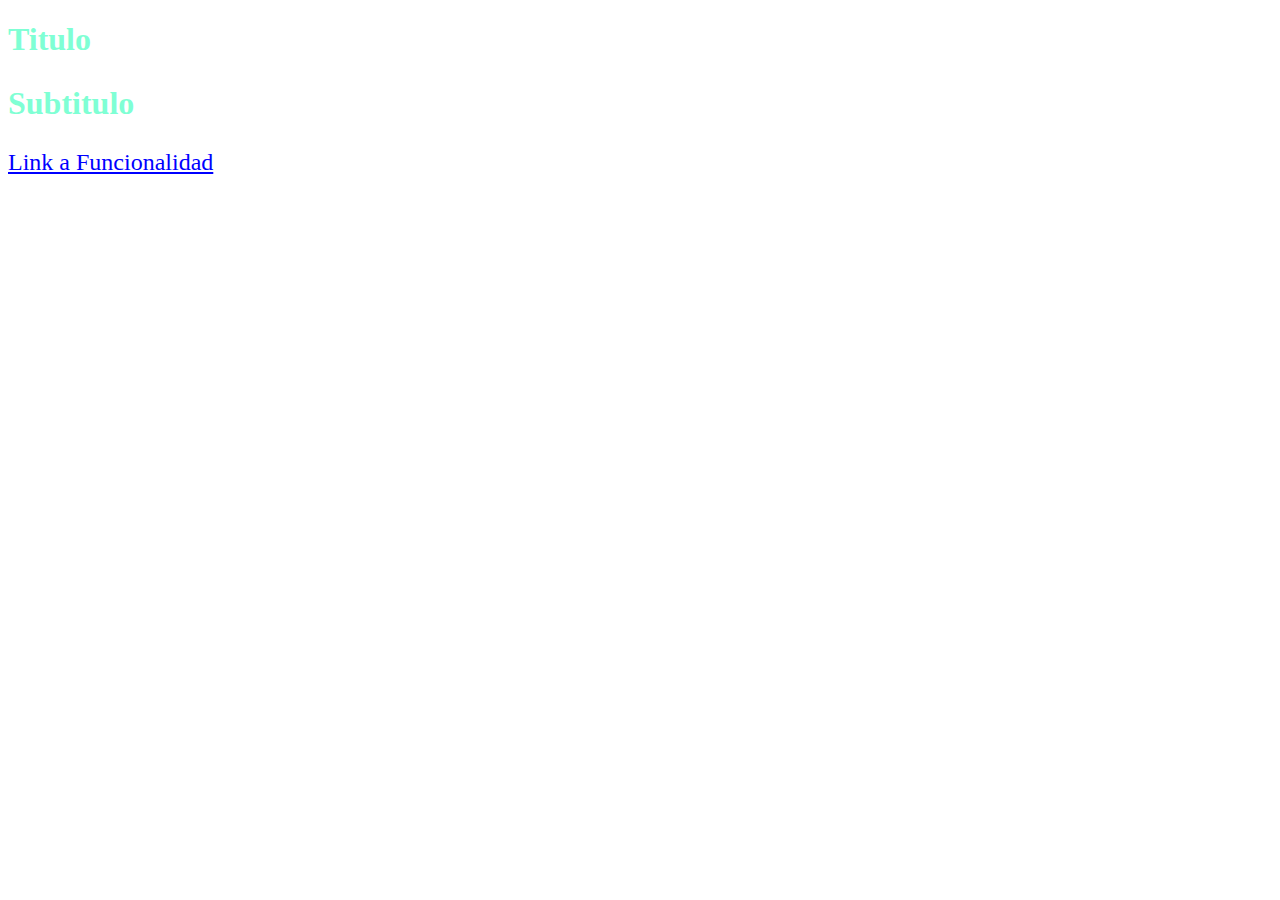
<file: index.html>
<!DOCTYPE html>
<html lang="en">
<head>
    <meta charset="UTF-8">
    <meta http-equiv="X-UA-Compatible" content="IE=edge">
    <meta name="viewport" content="width=device-width, initial-scale=1.0">
    <link rel="stylesheet" href="./styles/styles.css">
    <title>Document</title>
</head>
<body>
    <header>
        <h1>Titulo</h1>
        <h2>Subtitulo</h2>
        <a href="./pages/funcionalidad.html">Link a Funcionalidad</a>
    </header>
</body>
</html>
</file>
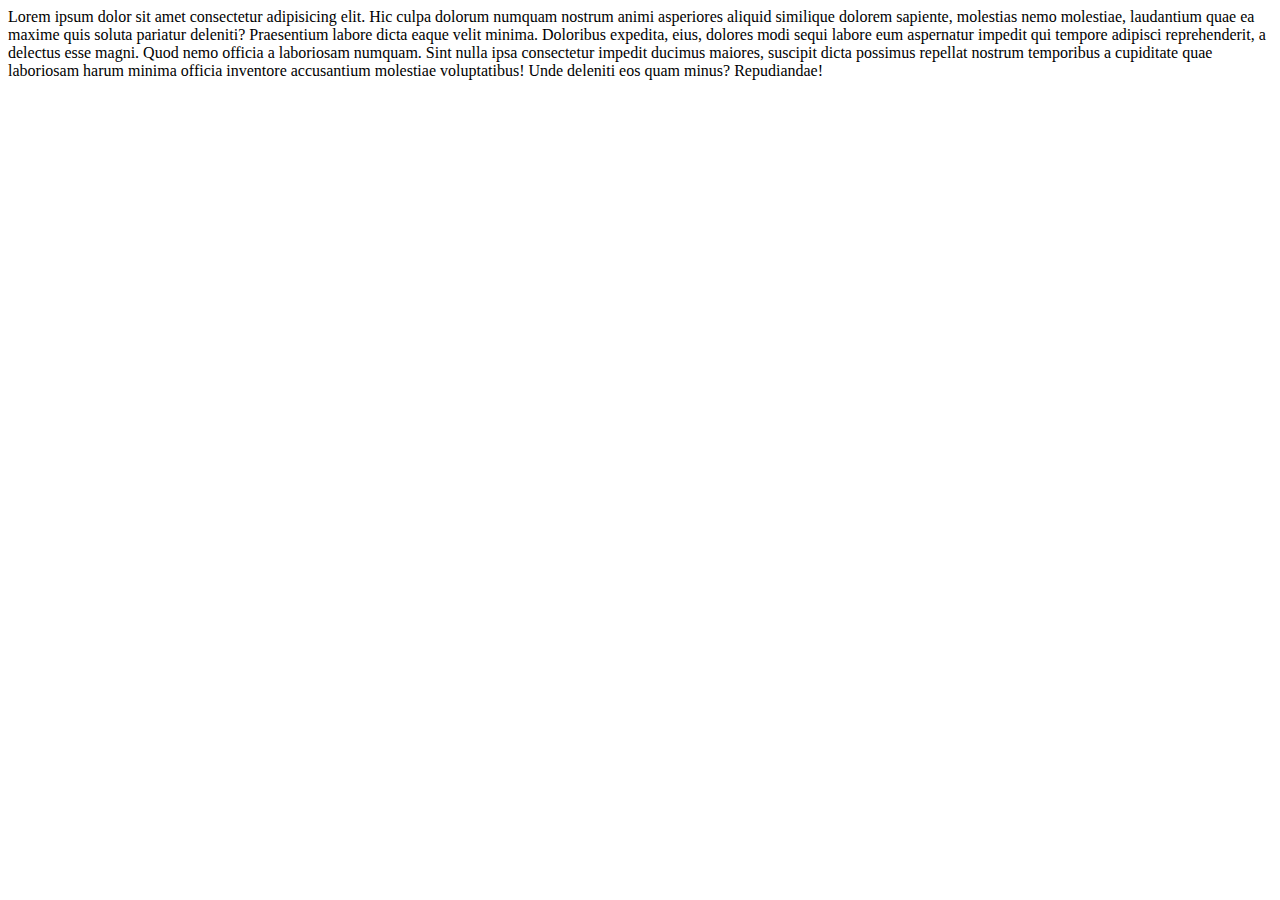
<file: pages/funcionalidad.html>
<!DOCTYPE html>
<html lang="en">
<head>
    <meta charset="UTF-8">
    <meta http-equiv="X-UA-Compatible" content="IE=edge">
    <meta name="viewport" content="width=device-width, initial-scale=1.0">
    <title>Document</title>
</head>
<body>
    <main>
        Lorem ipsum dolor sit amet consectetur adipisicing elit. Hic culpa dolorum numquam nostrum animi asperiores aliquid similique dolorem sapiente, molestias nemo molestiae, laudantium quae ea maxime quis soluta pariatur deleniti?
        Praesentium labore dicta eaque velit minima. Doloribus expedita, eius, dolores modi sequi labore eum aspernatur impedit qui tempore adipisci reprehenderit, a delectus esse magni. Quod nemo officia a laboriosam numquam.
        Sint nulla ipsa consectetur impedit ducimus maiores, suscipit dicta possimus repellat nostrum temporibus a cupiditate quae laboriosam harum minima officia inventore accusantium molestiae voluptatibus! Unde deleniti eos quam minus? Repudiandae!
    </main>
</body>
</html>
</file>
<file: styles/styles.css>
h1,h2 {
    font-size: 2rem;
    color: aquamarine;
}

a {
    font-size: 1.5rem;
    color: blue;
}
</file>
